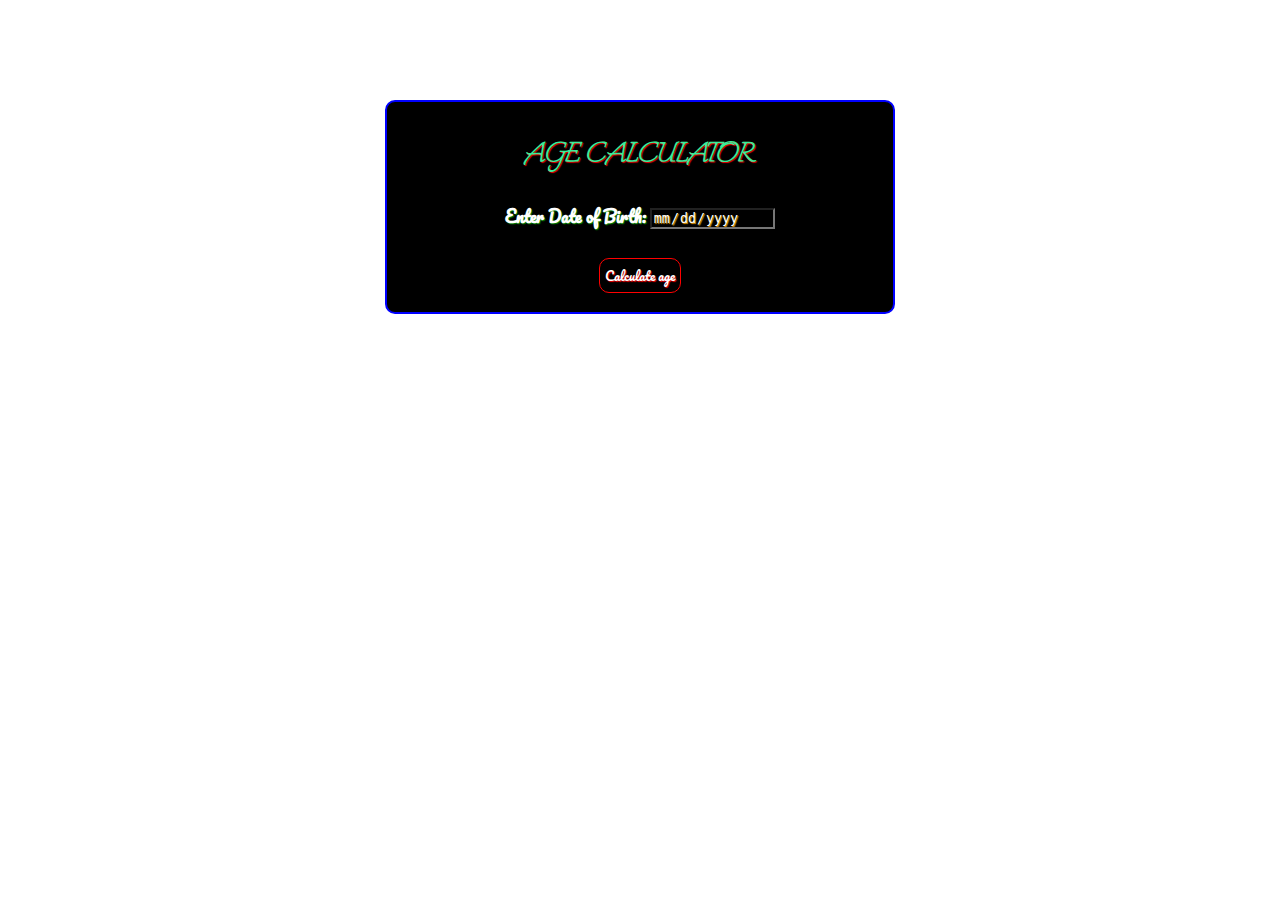
<file: ageCalculator/index.html>
<!DOCTYPE html>
<html lang="en">

<head>
    <meta charset="UTF-8">
    <meta name="viewport" content="width=device-width, initial-scale=1.0">
    <meta http-equiv="X-UA-Compatible" content="ie=edge">
    <title>Age Calculator</title>
    <link rel="stylesheet" href="style.css">
    <script>

        //collect input from HTML form and convert into date format  

        function ageCalculator() {
            var userinput = document.getElementById("DOB").value;
            var dob = new Date(userinput);

            //check user provide input or not  

            if (userinput == null || userinput == '') {
                document.getElementById("message").innerHTML = "**Choose a date please!";
                return false;
            }

            //execute if the user entered a date   

            else {

                //extract the year, month, and date from user date input  

                var dobYear = dob.getYear();
                var dobMonth = dob.getMonth();
                var dobDate = dob.getDate();

                //get the current date from the system  

                var now = new Date();

                //extract the year, month, and date from current date  

                var currentYear = now.getYear();
                var currentMonth = now.getMonth();
                var currentDate = now.getDate();

                //declare a variable to collect the age in year, month, and days  

                var age = {};
                var ageString = "";

                //get years  

                yearAge = currentYear - dobYear;

                //get months  

                if (currentMonth >= dobMonth)

                    //get months when current month is greater 

                    var monthAge = currentMonth - dobMonth;
                else {
                    yearAge--;
                    var monthAge = 12 + currentMonth - dobMonth;
                }

                //get days 

                if (currentDate >= dobDate)

                    //get days when the current date is greater 

                    var dateAge = currentDate - dobDate;
                else {
                    monthAge--;
                    var dateAge = 31 + currentDate - dobDate;

                    if (monthAge < 0) {
                        monthAge = 11;
                        yearAge--;
                    }
                }

                //group the age in a single variable  

                age = {
                    years: yearAge,
                    months: monthAge,
                    days: dateAge
                };


                if ((age.years > 0) && (age.months > 0) && (age.days > 0))
                    ageString = age.years + " years, " + age.months + " months, and " + age.days + " days old.";
                else if ((age.years == 0) && (age.months == 0) && (age.days > 0))
                    ageString = "Only " + age.days + " days old!";

                //when current month and date is same as birth date and month  

                else if ((age.years > 0) && (age.months == 0) && (age.days == 0))
                    ageString = age.years + " years old. Happy Birthday!!";
                else if ((age.years > 0) && (age.months > 0) && (age.days == 0))
                    ageString = age.years + " years and " + age.months + " months old.";
                else if ((age.years == 0) && (age.months > 0) && (age.days > 0))
                    ageString = age.months + " months and " + age.days + " days old.";
                else if ((age.years > 0) && (age.months == 0) && (age.days > 0))
                    ageString = age.years + " years, and " + age.days + " days old.";
                else if ((age.years == 0) && (age.months > 0) && (age.days == 0))
                    ageString = age.months + " months old.";

                //when current date is same as dob(date of birth)  

                else ageString = "Welcome to Earth! <br> It's first day on Earth!";

                //display the calculated age  

                return document.getElementById("result").innerHTML = ageString;

            }
        }  
    </script>
</head>

<body>
    <div class="mainbody">



        <h2> Age Calculator<br> </h2>
        <b> Enter Date of Birth: <input type=date id=DOB> </b>
        <span id="message" style="color:red"> </span> <br><br>
        <button type="submit" onclick="ageCalculator()"> Calculate age </button> <br>
        <h3 style="color:32A80F" id="result"></h3>

    </div>
</body>

</html>
</file>
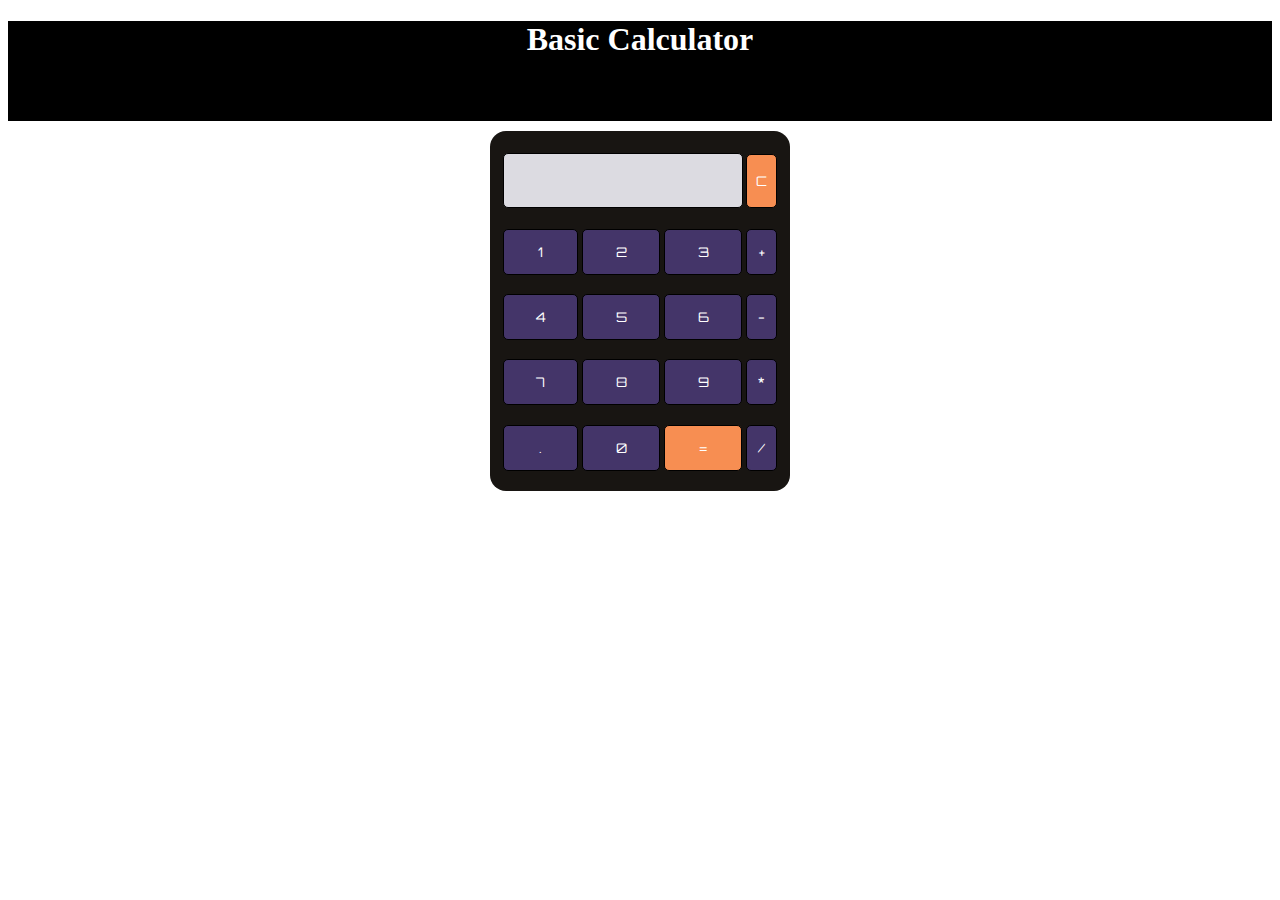
<file: calculator/index.html>
<!DOCTYPE html>
<html lang="en">

<head>
    <meta charset="UTF-8">
    <meta name="viewport" content="width=device-width, initial-scale=1.0">
    <meta http-equiv="X-UA-Compatible" content="ie=edge">
    <title>Basic Calculator</title>
    <link rel="stylesheet" href="style.css">

</head>

<body>
    <header>
        <h1> Basic Calculator</h1>
   
    </header>
    <table class="calculator">
        <tr>
            <td colspan="3">
                <input class="displaybox" type="text" id="result" disabled>
            </td>
            <!-- clearscreen function clears all values -->
            <td>
                <input type="button" value="C" onclick="clearscreen()" id="btn">
            </td>
        </tr>
        <tr>
            <!-- display fuction shows the value of clicked btn -->
            <td>
                <input type="button" value="1" onclick="display('1')">
            </td>
            <td>
                <input type="button" value="2" onclick="display('2')">
            </td>
            <td>
                <input type="button" value="3" onclick="display('3')">
            </td>
            <td>
                <input type="button" value="+" onclick="display('+')">
            </td>
        </tr>
        <tr>
            <td>
                <input type="button" value="4" onclick="display('4')">
            </td>
            <td>
                <input type="button" value="5" onclick="display('5')">
            </td>
            <td>
                <input type="button" value="6" onclick="display('6')">
            </td>
            <td>
                <input type="button" value="-" onclick="display('-')">
            </td>
        </tr>
        <tr>
            <td>
                <input type="button" value="7" onclick="display('7')">
            </td>
            <td>
                <input type="button" value="8" onclick="display('8')">
            </td>
            <td>
                <input type="button" value="9" onclick="display('9')">
            </td>
            <td>
                <input type="button" value="*" onclick="display('*')">
            </td>
        </tr>
        <tr>
            <td>
                <input type="button" value="." onclick="display('.')">
            </td>
            <td>
                <input type="button" value="0" onclick="display('0')">
            </td>
            <!-- calcuate function -->
            <td>
                <input type="button" value="=" onclick="calculate()" id="btn">
            </td>
            <td>
                <input type="button" value="/" onclick="display('/')">
            </td>

        </tr>
    </table>
    <script type="text/javascript" src="script.js"></script>
</body>

</html>
</file>
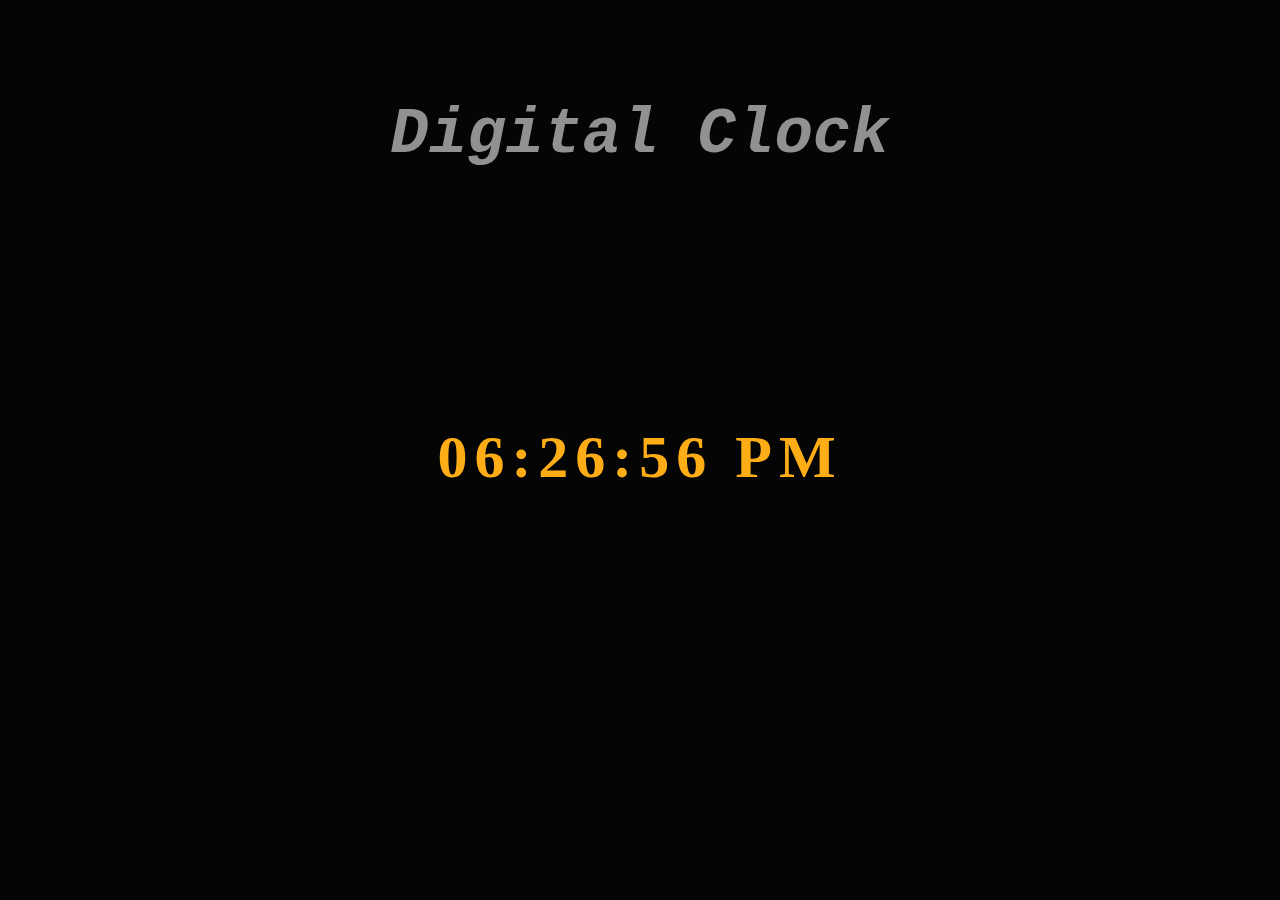
<file: Digital_Clock/index.html>
<!DOCTYPE html>
<html lang="en">
<head>
    <meta charset="UTF-8">
    <meta name="viewport" content="width=device-width, initial-scale=1.0">
    <meta http-equiv="X-UA-Compatible" content="ie=edge">
    <title>Digital Clock</title>
    <link rel="stylesheet" href="style.css">
</head>
<body>
    <h1> Digital Clock </h1>
    <div id="Display" class="clock" onload="showTime()"> </div>
    <script>
        function showTime() {
            var date = new Date();
            var h = date.getHours();
            var m = date.getMinutes();
            var s = date.getSeconds();
            var session = "AM";
            if (h == 0) {
                h = 12;
            }
            if (h > 12) {
                h = h - 12;
                session = "PM";
            }
            h = (h < 10) ? "0" + h : h;
            m = (m < 10) ? "0" + m : m;
            s = (s < 10) ? "0" + s : s;
            var time = h + ":" + m + ":" + s + " " + session;
            document.getElementById("Display").innerText = time;
            document.getElementById("Display").textContent = time;
            setTimeout(showTime, 1000);
        }
        showTime();
    </script>
</body>

</html>
</file>
<file: ageCalculator/style.css>
@import url('https://fonts.googleapis.com/css2?family=Pacifico&display=swap');

  @import url('https://fonts.googleapis.com/css2?family=Sofia+Sans+Semi+Condensed:wght@100&display=swap');
  
  @import url('https://fonts.googleapis.com/css2?family=Explora&display=swap');

body{
    text-align: center;
    background-color: white;
}
.mainbody{
    border: 2px solid blue;             ;
    border-radius: 10px;
    width: 40%;
    margin: auto;
    margin-top: 100px;
    color: white;
    background-color: black;

    font-family: 'Pacifico', cursive;

    text-shadow: 1px 1px 1px green;
  
    
}

h2{
    /* font-family: 'Pacifico', cursive; */
    font-family: 'Explora', cursive;
    font-size: 35px;
    text-transform: uppercase;
    color:white;
    color: rgb(60, 235, 153);
    text-shadow: 1px 1px 1px red;
}
#result{
    color: rgb(60, 235, 153);
    text-shadow: 1px 1px 1px red;
}
button{
    padding: 5px;
    color: white;
    border: 1px solid red;
    border-radius: 10px;
    background-color: transparent;
    /* font-family: 'Sofia Sans Semi Condensed', sans-serif; */
    font-family: 'Pacifico', cursive;
    text-shadow: 1px 1px 1px red;
    cursor:pointer;
}
button:hover{
    background-color: rgba(0, 0, 255,0.6);
    color: white;
}
input[type=date]{
    background-color: transparent;
    color: white;
    text-shadow: 1px 1px 1px orange;
}
</file>
<file: calculator/style.css>
@import url('https://fonts.googleapis.com/css2?family=Orbitron&display=swap');
header{
    height: 100px;
    background-color: black;
    color: white;
    text-align: center;
    
    /* margin-left: 0;
    margin-right: 0;
    margin-top: 0;
    margin-bottom: 0;
     */
    margin-bottom: 10px;
}
header h1{
    align-items: center;
}
.calculator {
    padding: 10px;
    border-radius: 1rem;
    height: 360px;
    width: 300px;
    margin: auto;
    background-color: #181512;
  
}
.displaybox {
    padding: 3px 2px;
    font-family: 'Orbitron', sans-serif;
    background-color: #dcdbe1;
    border: solid black 0.5px;
    color: black;
    border-radius: 5px;
    width: 98%;
    height: 65%;
}
#btn {
    background-color: #f78e52;
}
input[type=button] {
    font-family: 'Orbitron', sans-serif;
    background-color: #443569;
    color: white;
    border: solid black 0.5px;
    width: 100%;
    border-radius: 5px;
    height: 75%;
    outline: none;
}
input:active[type=button] {
    background: #3dd463;
    box-shadow: inset 0px 0px 5px #e01414;
}
</file>
<file: Digital_Clock/style.css>
body {
    text-align       : center;
    padding          : 20px;
    background-color : rgba(0, 0, 0, 0.979);
    /* background-size  : 1800% 1800%; */
    font-family      : "Lucida Console", "Courier New", monospace;

}

h1 {
    line-height   : 2em;
    padding-bottom: 5px;
    text-transform: none;
    font-size     : 4em;
    font-weight   : bold;
    font-style    : italic;
    font-family   : 'Courier New', Courier, monospace;         
    color         : rgba(153, 153, 153, 0.945);
    /* letter-spacing: -0.005em; */
    /* word-spacing  : 1px; */
    /* letter-spacing: none; */
}



.clock {
    position      : absolute;
    top           : 50%;
    left          : 50%;
    padding-top   : 15px;
    transform     : translateX(-50%) translateY(-50%);
    color         : rgb(254, 173, 23);
    font-size     : 60px;
    font-weight: bold;
    font-family   : Orbitron;
    letter-spacing: 7px;
    
   

}
</file>
